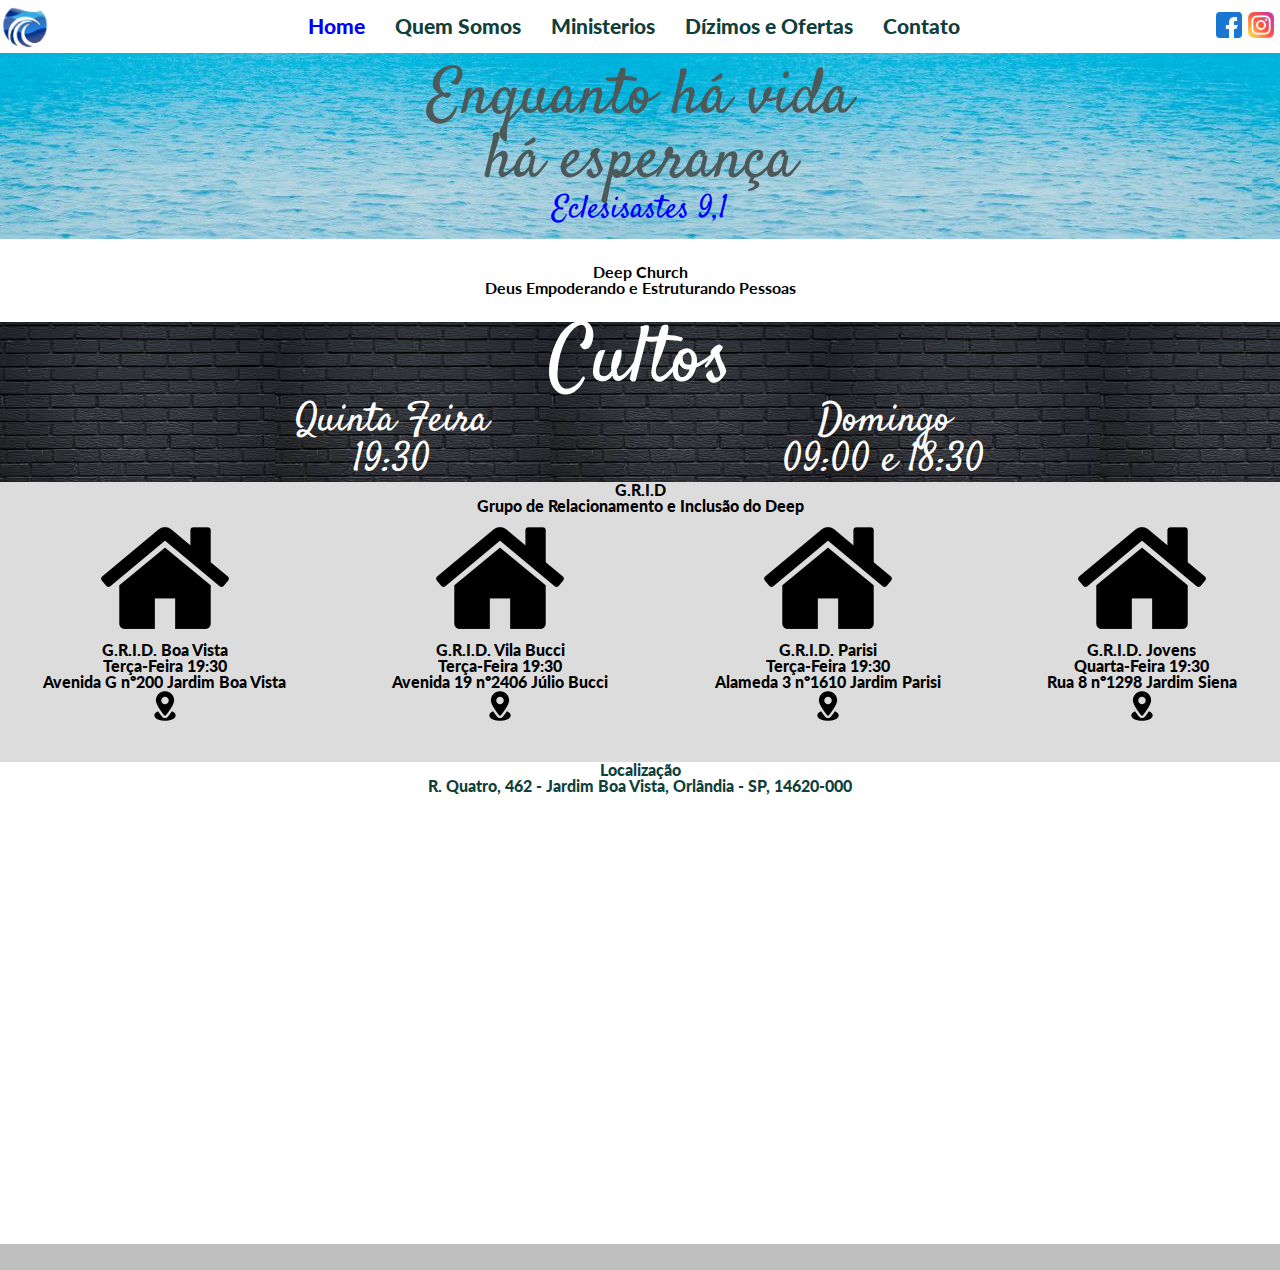
<file: index.html>
<!DOCTYPE html>
<html lang="pt-br">
<head>
    <meta charset="UTF-8">
    <meta http-equiv="X-UA-Compatible" content="IE=edge">
    <meta name="viewport" content="width=device-width, initial-scale=1.0">
    <title>Deep Church</title>
    <link rel="icon" type="image/x-icon" href="images/deepchurch.ico">
    <link rel="stylesheet" href="styles/styles.css">
	<link rel="stylesheet" href="styles/reset.css">
    <link href="https://cdn.jsdelivr.net/npm/bootstrap@5.3.2/dist/css/bootstrap.min.css" rel="stylesheet" integrity="sha384-T3c6CoIi6uLrA9TneNEoa7RxnatzjcDSCmG1MXxSR1GAsXEV/Dwwykc2MPK8M2HN" crossorigin="anonymous">
</head>
<body>
    <header>
        <nav class="navegacao">
            <img class="navegacao-imagem" src="images/deepchurch.png" alt="Logo do Deep Church (Deus Estruturando Empoderando Pessoas)"/>
            <div class="navegacao-links">
                <a class="navegacao-links-paginas" id="active" href="index.html">Home</a>
                <a class="navegacao-links-paginas" href="#QuemSomos">Quem Somos</a>
                <a class="navegacao-links-paginas" href="ministerio.html">Ministerios</a>
                <a class="navegacao-links-paginas" href="dizimoOferta.html">Dízimos e Ofertas</a>
                <a class="navegacao-links-paginas" href="contato.html">Contato</a>
            </div>
            <div class="navegacao-redessociais">
               <a href="https://www.facebook.com/deepchurchorlandia?locale=pt_BR"><img class="navegacao-redessociais-imagem" src="images/facebook.png" alt="Logo Facebook (ir para rede do Deep Church)"/></a>
               <a href="https://www.instagram.com/deepchurch_oficial/"><img class="navegacao-redessociais-imagem" src="images/instagram.png" alt="Logo Instagram (ir para o Instagram da igreja)"/></a>

            </div>
        </nav>
    </header>
    <main>
        <section class="conteudo-mensagem">
            <p class="conteudo-mensagem-texto">Enquanto há vida</p>
            <p class="conteudo-mensagem-texto" id="destaque">há esperança</p>
            <p class="conteudo-mensagem-texto" id="biblia">Eclesisastes 9,1</p>

         </section>
         <section class="conteudo-explicacaonome" id="QuemSomos">
            <h2 class="conteudo-explicacaonome-titulo">Deep Church</h2>
            <p class="conteudo-explicacaonome-texto">Deus Empoderando e Estruturando Pessoas</p>
         </section>
         <section class="conteudo-cultos">
            <h1 class="conteudo-cultos-titulo">Cultos</h1>
            <div class="contuedo-cultos-horarios">
                <div class="contuedo-cultos-horario">
                    <p>Quinta Feira</p>
                    <p>19:30</p>
                </div>
                <div class="contuedo-cultos-horario">
                    <p>Domingo</p>
                    <p>09:00 e 18:30</p>
                </div>
            </div>
         </section>
         <section class="conteudo-grid">
            <h3 class="conteudo-grid-texto">G.R.I.D</h3>
            <h4 class="conteudo-grid-texto">Grupo de Relacionamento e Inclusão  do Deep</h4>
            <div class="conteudo-grid-blocos">
                <div class="conteudo-grid-bloco">
                    <img src="images/casa.png" alt="grid"/>
                    <p>G.R.I.D. Boa Vista</p>
                    <p>Terça-Feira 19:30</p>
                    <p>Avenida G nº200 Jardim Boa Vista</p>
                    <a class="conteudo-grid-bloco-pin" href="https://maps.app.goo.gl/SALo6zMonuzig2WdA"><img src="images/pin.png" alt="localização Endereço Grid Boa Vista (Avenida G nº200 Jardim Boa Vista)"/></a>
                </div>
                <div class="conteudo-grid-bloco">
                    <img src="images/casa.png" alt="grid"/>
                    <p>G.R.I.D. Vila Bucci</p>
                    <p>Terça-Feira 19:30</p>
                    <p>Avenida 19 nº2406 Júlio Bucci</p>
                    <a class="conteudo-grid-bloco-pin" href="https://maps.app.goo.gl/RS6fhQ6vM9T5wFgx7"><img src="images/pin.png" alt="localização Endereço Grid Vila Bucci (Avenida 19 nº2406 Júlio Bucci)"/></a>
                </div>
                <div class="conteudo-grid-bloco">
                    <img src="images/casa.png" alt="grid"/>
                    <p>G.R.I.D. Parisi</p>
                    <p>Terça-Feira 19:30</p>
                    <p>Alameda 3 nº1610 Jardim Parisi</p>
                    <a class="conteudo-grid-bloco-pin" href="https://maps.app.goo.gl/xvBn3UEp6BTeufbD8"><img src="images/pin.png" alt="localização Endereço Grid Parisi (Alameda 3 nº1610 Jardim Parisi)"/></a>
                </div>
                <div class="conteudo-grid-bloco">
                    <img src="images/casa.png" alt="grid"/>
                    <p>G.R.I.D. Jovens</p>
                    <p>Quarta-Feira 19:30</p>
                    <p>Rua 8 nº1298 Jardim Siena</p>
                    <a class="conteudo-grid-bloco-pin" href="https://maps.app.goo.gl/ug7MQa5XsngRC1UW9"><img src="images/pin.png" alt="localização Endereço Grid Jovens (Rua 8 nº1298 Jardim Siena)"/></a>
                </div>
            </div>
          </section>
         <section class="conteudo-localizacao">
            <h3 class="conteudo-localizacao-texto">Localização</h3>
            <h4 class="conteudo-localizacao-texto">R. Quatro, 462 - Jardim Boa Vista, Orlândia - SP, 14620-000</h4>
            <iframe title="localização Deep" class="conteudo-localizacao-mapa" src="https://www.google.com/maps/embed?pb=!1m18!1m12!1m3!1d233.23618857051875!2d-47.876241523861594!3d-20.7191963055816!2m3!1f0!2f0!3f0!3m2!1i1024!2i768!4f13.1!3m3!1m2!1s0x94ba254b07341a67%3A0x64dca8398eb34e9d!2sDeep%20Church!5e0!3m2!1spt-BR!2sbr!4v1701782070911!5m2!1spt-BR!2sbr"  height="450" style="border:0;" allowfullscreen="" loading="lazy" referrerpolicy="no-referrer-when-downgrade"></iframe>
          </section>
    </main>
    <footer class="rodape">

    </footer>
</body>
</html>
</file>
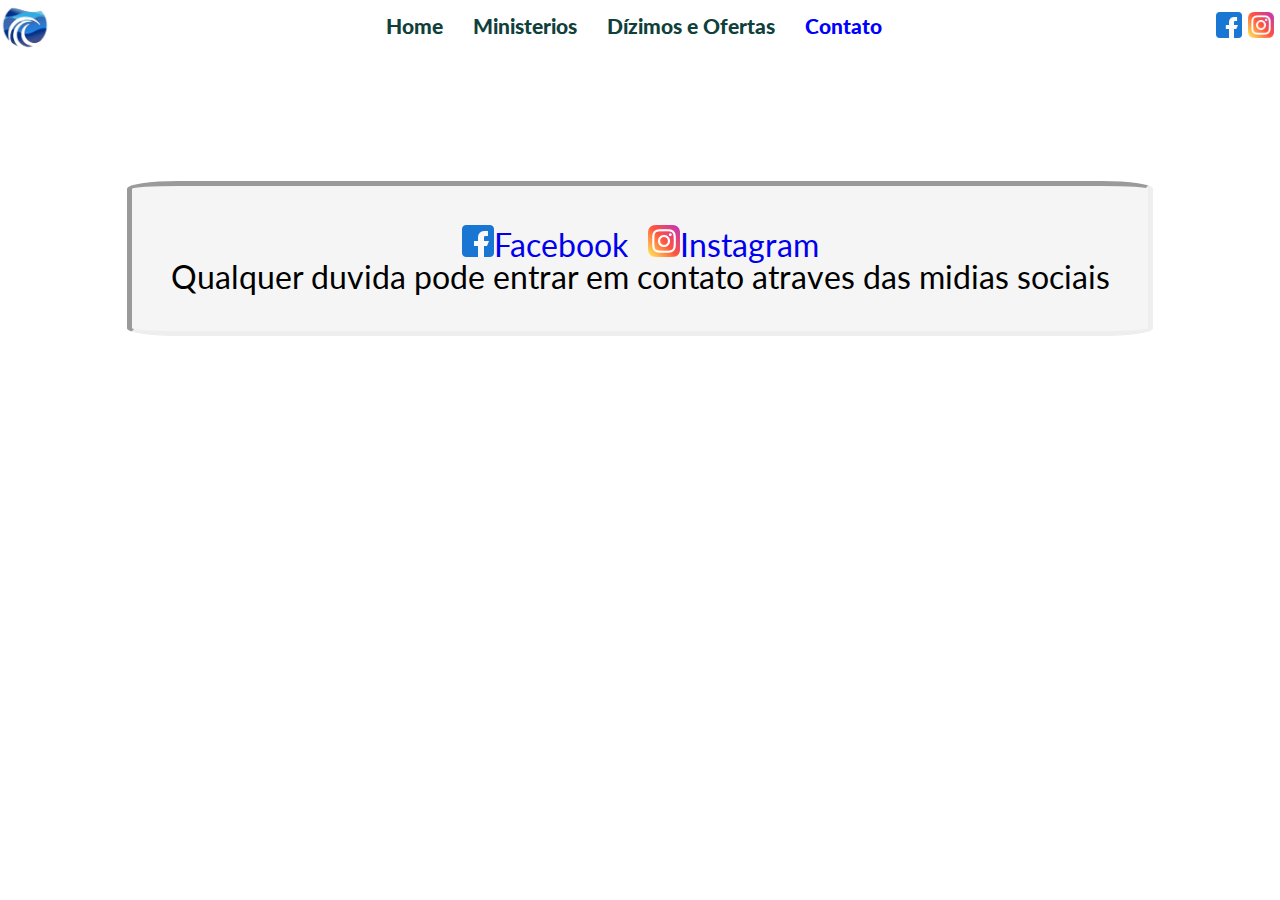
<file: contato.html>
<!DOCTYPE html>
<html lang="pt-br">
<head>
    <meta charset="UTF-8">
    <meta http-equiv="X-UA-Compatible" content="IE=edge">
    <meta name="viewport" content="width=device-width, initial-scale=1.0">
    <title>Deep Church</title>
    <link rel="icon" type="image/x-icon" href="images/deepchurch.ico">
    <link rel="stylesheet" href="styles/styles.css">
	<link rel="stylesheet" href="styles/reset.css">
    <link href="https://cdn.jsdelivr.net/npm/bootstrap@5.3.2/dist/css/bootstrap.min.css" rel="stylesheet" integrity="sha384-T3c6CoIi6uLrA9TneNEoa7RxnatzjcDSCmG1MXxSR1GAsXEV/Dwwykc2MPK8M2HN" crossorigin="anonymous">
</head>
<body>
    <header>
        <nav class="navegacao">
            <img class="navegacao-imagem" src="images/deepchurch.png" alt="Logo do Deep Church (Deus Estruturando Empoderando Pessoas)"/>
            <div class="navegacao-links">
                <a class="navegacao-links-paginas" href="index.html">Home</a>
                <a class="navegacao-links-paginas" href="ministerio.html">Ministerios</a>
                <a class="navegacao-links-paginas" href="dizimoOferta.html">Dízimos e Ofertas</a>
                <a class="navegacao-links-paginas" id="active" href="contato.html">Contato</a>
            </div>
            <div class="navegacao-redessociais">
               <a href="https://www.facebook.com/deepchurchorlandia?locale=pt_BR"><img class="navegacao-redessociais-imagem" src="images/facebook.png" alt="Logo Facebook (ir para rede do Deep Church)"/></a>
               <a href="https://www.instagram.com/deepchurch_oficial/"><img class="navegacao-redessociais-imagem" src="images/instagram.png" alt="Logo Instagram (ir para o Instagram da igreja)"/></a>
            </div>
        </nav>
    </header>
    <main>
        <section class="contato">
            <div class="contato-grupo">
                <div class="contato-redessociais-imagem-grupo">
                    <a class="contato-redessociais-imagem" href="https://www.facebook.com/deepchurchorlandia?locale=pt_BR"><img  src="images/facebook.png" alt="Logo Facebook (ir para rede do Deep Church)"/>Facebook</a>
                    <a class="contato-redessociais-imagem" href="https://www.instagram.com/deepchurch_oficial/"><img  src="images/instagram.png" alt="Logo Instagram (ir para o Instagram da igreja)"/>Instagram</a>
                </div>
            <p>Qualquer duvida pode entrar em contato atraves das midias sociais</p>
            </div>
        </section>
    </main>
</body>
</html>
</file>
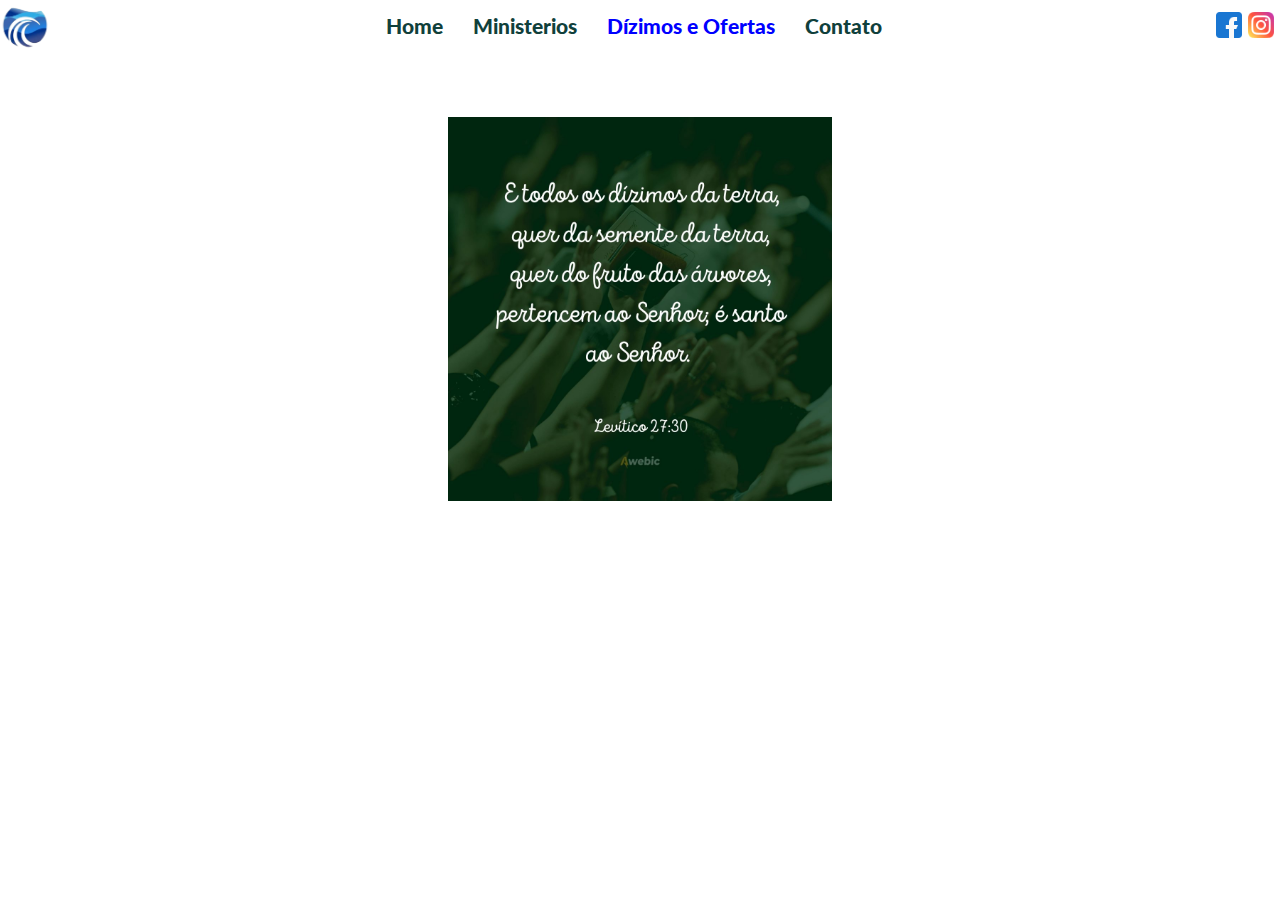
<file: dizimoOferta.html>
<!DOCTYPE html>
<html lang="pt-br">
<head>
    <meta charset="UTF-8">
    <meta http-equiv="X-UA-Compatible" content="IE=edge">
    <meta name="viewport" content="width=device-width, initial-scale=1.0">
    <title>Deep Church</title>
    <link rel="icon" type="image/x-icon" href="images/deepchurch.ico">
    <link rel="stylesheet" href="styles/styles.css">
	<link rel="stylesheet" href="styles/reset.css">
    <link href="https://cdn.jsdelivr.net/npm/bootstrap@5.3.2/dist/css/bootstrap.min.css" rel="stylesheet" integrity="sha384-T3c6CoIi6uLrA9TneNEoa7RxnatzjcDSCmG1MXxSR1GAsXEV/Dwwykc2MPK8M2HN" crossorigin="anonymous">
</head>
<body>
    <header>
        <nav class="navegacao">
            <img class="navegacao-imagem" src="images/deepchurch.png" alt="Logo do Deep Church (Deus Estruturando Empoderando Pessoas)"/>
            <div class="navegacao-links">
                <a class="navegacao-links-paginas" href="index.html">Home</a>
                <a class="navegacao-links-paginas" href="ministerio.html">Ministerios</a>
                <a class="navegacao-links-paginas" id="active" href="dizimoOferta.html">Dízimos e Ofertas</a>
                <a class="navegacao-links-paginas" href="contato.html">Contato</a>
            </div>
            <div class="navegacao-redessociais">
               <a href="https://www.facebook.com/deepchurchorlandia?locale=pt_BR"><img class="navegacao-redessociais-imagem" src="images/facebook.png" alt="Logo Facebook (ir para rede do Deep Church)"/></a>
               <a href="https://www.instagram.com/deepchurch_oficial/"><img class="navegacao-redessociais-imagem" src="images/instagram.png" alt="Logo Instagram (ir para o Instagram da igreja)"/></a>

            </div>
        </nav>
    </header>
    <main>
        <section class="dizimo">
                <img id="dizimo-imagem" src="images/dizimo.jpg" alt="imagem sobre o dizimo" />
        </section>
    </main>
</body>
</html>
</file>
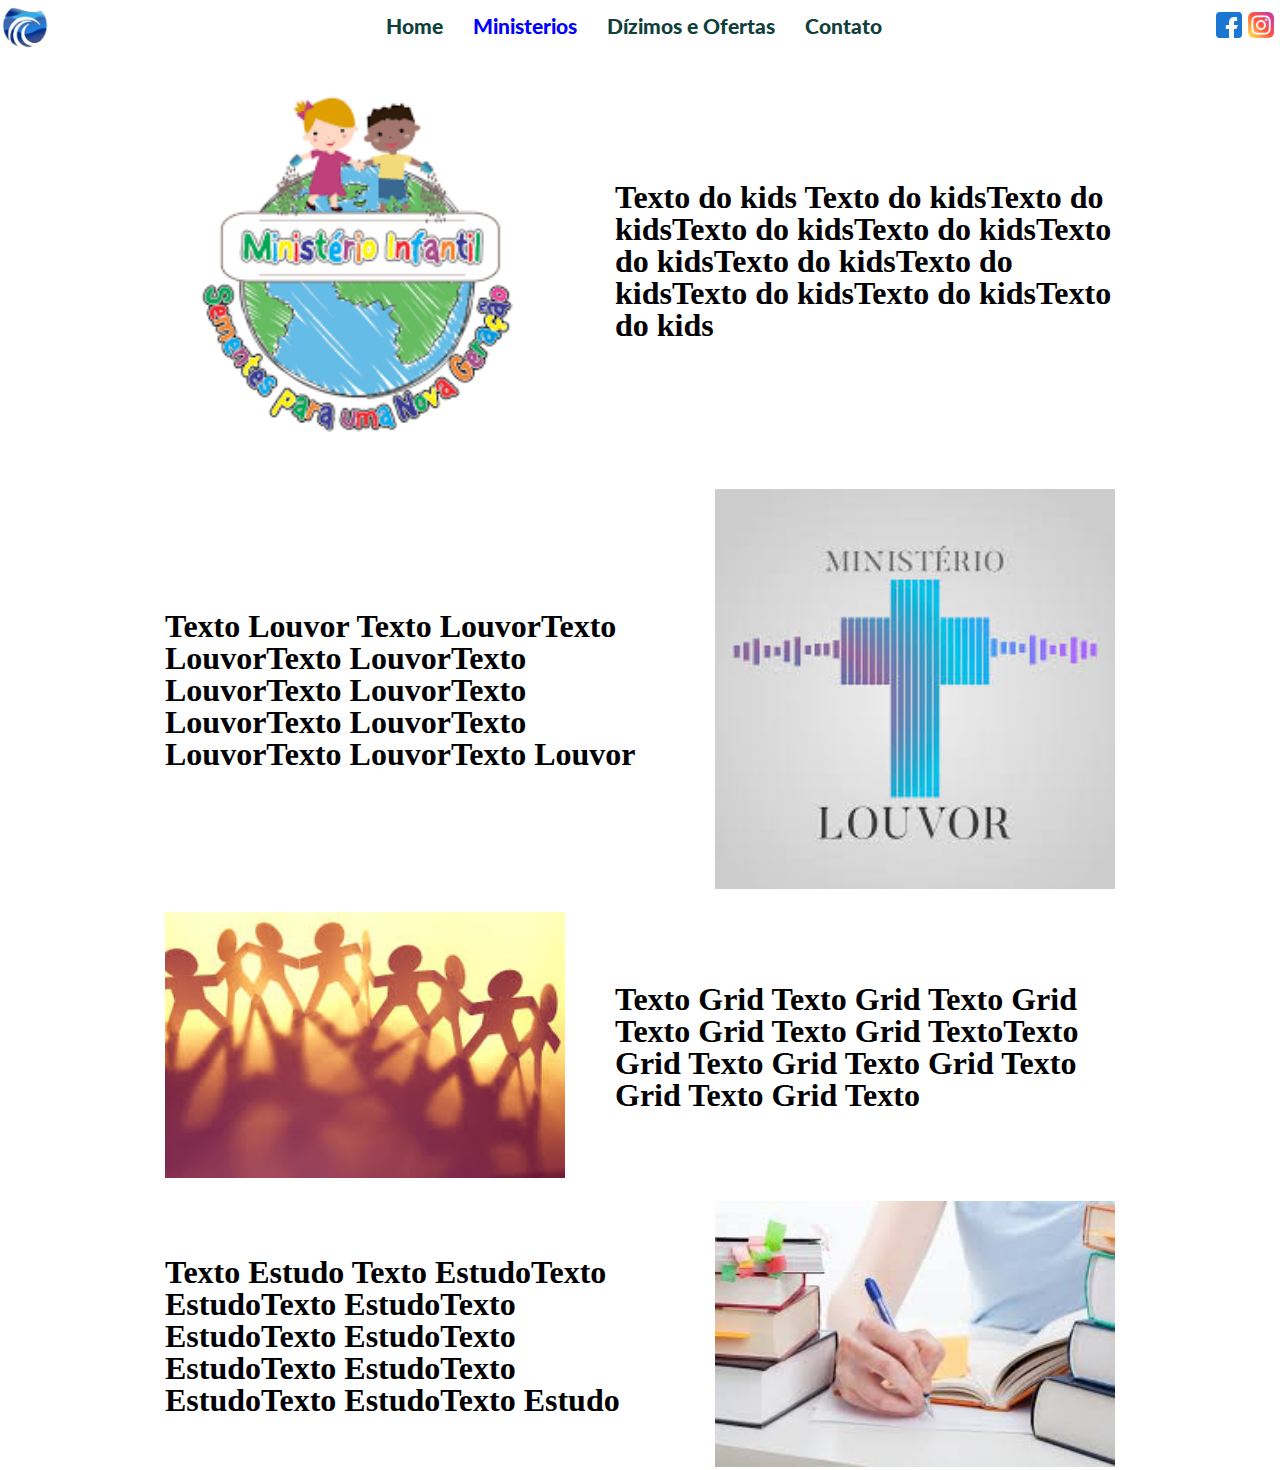
<file: ministerio.html>
<!DOCTYPE html>
<html lang="pt-br">
<head>
    <meta charset="UTF-8">
    <meta http-equiv="X-UA-Compatible" content="IE=edge">
    <meta name="viewport" content="width=device-width, initial-scale=1.0">
    <title>Deep Church</title>
    <link rel="stylesheet" href="styles/styles.css">
	<link rel="stylesheet" href="styles/reset.css">
    <link href="https://cdn.jsdelivr.net/npm/bootstrap@5.3.2/dist/css/bootstrap.min.css" rel="stylesheet" integrity="sha384-T3c6CoIi6uLrA9TneNEoa7RxnatzjcDSCmG1MXxSR1GAsXEV/Dwwykc2MPK8M2HN" crossorigin="anonymous">
</head>
<body>
    <header>
        <nav class="navegacao">
            <img class="navegacao-imagem" src="images/deepchurch.png" alt="Logo do Deep Church (Deus Estruturando Empoderando Pessoas)"/>
            <div class="navegacao-links">
                <a class="navegacao-links-paginas" href="index.html">Home</a>
                <a class="navegacao-links-paginas" id="active" href="ministerio.html">Ministerios</a>
                <a class="navegacao-links-paginas" href="dizimoOferta.html">Dízimos e Ofertas</a>
                <a class="navegacao-links-paginas" href="contato.html">Contato</a>
            </div>
            <div class="navegacao-redessociais">
               <a href="https://www.facebook.com/deepchurchorlandia?locale=pt_BR"><img class="navegacao-redessociais-imagem" src="images/facebook.png" alt="Logo Facebook (ir para rede do Deep Church)"/></a>
               <a href="https://www.instagram.com/deepchurch_oficial/"><img class="navegacao-redessociais-imagem" src="images/instagram.png" alt="Logo Instagram (ir para o Instagram da igreja)"/></a>

            </div>
        </nav>
    </header>
    <main>
        <section class="ministerios">
            <div class="ministerios-ministerio">
                <div class="ministerios-imagem">
                   <img id="ministerio-kids" src="images/kids.png" alt="ministerio infantil"/>
                   <p>Ministérios Kids</p>
                </div>
                <div class="ministerios-texto">
                    <p>Texto do kids Texto do kidsTexto do kidsTexto do kidsTexto do kidsTexto do kidsTexto do kidsTexto do kidsTexto do kidsTexto do kidsTexto do kids</p>
                </div>
            </div>
            <div class="ministerios-ministerio">
                 <div class="ministerios-texto">
                     <p>Texto Louvor Texto LouvorTexto LouvorTexto LouvorTexto LouvorTexto LouvorTexto LouvorTexto LouvorTexto LouvorTexto LouvorTexto Louvor</p>
                 </div>
                 <div class="ministerios-imagem">
                    <img id="ministerio-louvor" src="images/louvor.jpg" alt="Louvor"/>
                   <p>Ministérios Louvor</p>
                 </div>
            </div>
            <div class="ministerios-ministerio">
                <div class="ministerios-imagem">
                   <img id="ministerio-grid" src="images/grid.jpg" alt="grid"/>
                   <p>Ministérios Grid</p>
                </div>
                <div class="ministerios-texto">
                    <p>Texto Grid Texto Grid Texto Grid Texto Grid Texto Grid TextoTexto Grid Texto Grid Texto Grid Texto Grid Texto Grid Texto</p>
                </div>
            </div>
            <div class="ministerios-ministerio">
                 <div class="ministerios-texto">
                     <p>Texto Estudo Texto EstudoTexto EstudoTexto EstudoTexto EstudoTexto EstudoTexto EstudoTexto EstudoTexto EstudoTexto EstudoTexto Estudo</p>
                 </div>
                 <div class="ministerios-imagem">
                    <img id="ministerio-estudo" src="images/estudo.jpg" alt="Estudo"/>
                   <p>Ministérios Integrare</p>
                 </div>
            </div>
        </section>
    </main>
</body>
</html>
</file>
<file: styles/styles.css>
@import url('https://fonts.googleapis.com/css2?family=Lato:ital,wght@0,400;0,900;1,900&family=Satisfy&family=Edu+TAS+Beginner:wght@400..700&display=swap');
:root {
    --cor-primaria : #BFBFBF;
    --cor-secundaria: #8AA6A3;
    --cor-terceira: #10403B;
    --cor-quarta: #4C5958;
    --cor-quinta: #127369;
    --cor-sexta:#DCDCDC;
    --cor-navegacao:white;
    --cor-ativo:blue;
    --cor-biblia: blue;
    --cor-anuncio:whitesmoke;

    --texto-navegacao: 'Lato', sans-serif;
    --texto-conteudo: 'Satisfy', cursive;
    --texto-ministerios: 'Edu+TAS+Beginner', cursive;


}

/* Index*/
body{
    display: flex;
    flex-direction: column;
}

.navegacao {
    background-color: var(--cor-navegacao);
    height: 20%;
    width: 100%;
    display: flex;
    justify-content: space-between;
    align-items: center;
}

main{
    background-color: var(--cor-sexta);
}
.navegacao-imagem{
    width: 4%;
}

.navegacao-links{
    display: flex;
    gap:  30px;
    font-size: 1.33rem;
    font-family: var(--texto-navegacao);
    font-weight: 900;
}

.navegacao-redessociais{
    display: flex;
    align-items: center;
}

.navegacao-redessociais-imagem{
    width: 80%;
}

.navegacao-links-paginas{
    text-decoration: none;
    color: var(--cor-terceira);
}
.navegacao-links-paginas:hover{
    text-decoration: underline;
    color: var(--cor-quinta);
    transform: scale(1.1);
}

#active{
    color: var(--cor-ativo);
}

.conteudo-mensagem{
    background-image: url("/images/agua.jpg");
    background-repeat: repeat;
    padding: 1% 0;
    height: 50%;
    display: flex;
    flex-direction: column;
    align-items: center;
}

.conteudo-mensagem-texto{
    font-family: var(--texto-conteudo);
    font-weight: 400 bold;
    font-size: 4rem;
    color: var(--cor-quarta);
}

#biblia{
    font-size: 2rem;
    color: var(--cor-biblia);
}

.conteudo-explicacaonome{
    background-color: var(--cor-navegacao);
    font-family: var(--texto-navegacao);
    font-weight: 900;
    display: flex;
    flex-direction: column;
    align-items: center;
    padding: 2% 0;
}

.conteudo-explicacaonome-titulo{
    font-weight: bold;
}

.conteudo-explicacaonome-texto{
    font-weight: bold;
}

.conteudo-cultos{
    display: flex;
    background-image: url(/images/fundoculto.jpg);
    font-family: var(--texto-conteudo);
    color: white;
    flex-direction: column;
    align-items: center;
}

.conteudo-cultos-titulo{
   font-size: 5rem;
}

.contuedo-cultos-horarios{
    display: flex;
    font-size: 2.5rem;
    width: 100%;
    justify-content: space-evenly;
    align-items: center;
}

.contuedo-cultos-horario{
    display: flex;
    flex-direction: column;
    align-items: center;
}


.conteudo-grid{
    display: flex;
    flex-direction: column;
    align-items: center;
    font-family: var(--texto-navegacao);
    font-weight: 900;
}

.conteudo-grid-blocos{
    display: flex;
    justify-content: space-around;
    align-items: center;
    gap: 20px;
    width: 100%;
}

.conteudo-grid-bloco{
    display: flex;
    align-items: center;
    flex-direction: column;
    margin-bottom: 3%;
}

.conteudo-grid-bloco-pin:hover{
    transform: scale(1.5);
}
.conteudo-localizacao{
    display: flex;
    flex-direction: column;
    align-items: center;
    color: var(--cor-quinta);
    background-color: var(--cor-navegacao);
    font-family: var(--texto-navegacao);
    font-weight: 900;
}

.conteudo-localizacao-texto{
    color: var(--cor-terceira);
}

.conteudo-localizacao-mapa{
    width: 100%;
}

.rodape{
    padding: 1% 0;
    background-color: var(--cor-primaria) ;
}

/* Ministerios*/
.ministerios {
    display: flex;
    flex-direction: column;
    align-items: center;
    gap: 20px;
    background-color: white;
}

.ministerios-ministerio {
    display: flex;
    justify-content: center;
    align-items: center;
    width: 100%;
    gap:50px;
}

.ministerios-imagem img{
    width: 400px;
}

.ministerios-imagem p{
    display: none;
}

.ministerios-texto{
    font-family: var(--texto-ministerios);
    font-weight: 700;
    font-size: 2.00rem;
    width: 500px;
}

/* Dizimo*/

.dizimo{
    display: flex;
    align-items: center;
    flex-direction: column;
    background-color: var(--cor-navegacao);
}

#dizimo-imagem{
    width: 30%;
    margin: 5%;
}

/* Contato*/
.contato{
    display: flex;
    flex-direction: column;
    align-items: center;
    background-color: var(--cor-navegacao);
}

.contato-grupo{
    display: flex;
    flex-direction: column;
    align-items: center;
    border: 5px inset;
    padding: 3%;
    background-color: var(--cor-anuncio);
    border-radius: 5%;
    font-family: var(--texto-navegacao);
    font-size: 2rem;
    margin-top: 10%;
}

.contato-redessociais-imagem-grupo{
    display: flex;
    gap:20px;
    
}

.contato-redessociais-imagem{
    text-decoration: none;
}

@media (max-width:600px) {
    
    .navegacao-imagem{
        width: 10%;
    }
    .navegacao-links{
        display: flex;
        gap:  10px;
        font-size: 0.70rem;
        font-family: var(--texto-navegacao);
        font-weight: 900;
    }

    #dizimo-imagem{
        width: 80%;
        margin: 5%;
    }

    .conteudo-mensagem-texto{
        text-align: center;
    }
    .contato-grupo{
        width: 90%;
        text-align: center;
    }

    .contuedo-cultos-horario {
        text-align: center;
    }

    .conteudo-localizacao{
        text-align: center;
    }

    .conteudo-grid-bloco{
        text-align: center;
    }

    .ministerios-texto{
        display: none;
    }

    .ministerios-imagem p{
        display: block;
        text-align: center;
        font-family: var(--texto-ministerios);
        font-size: 1.00rem;
    }
}
</file>
